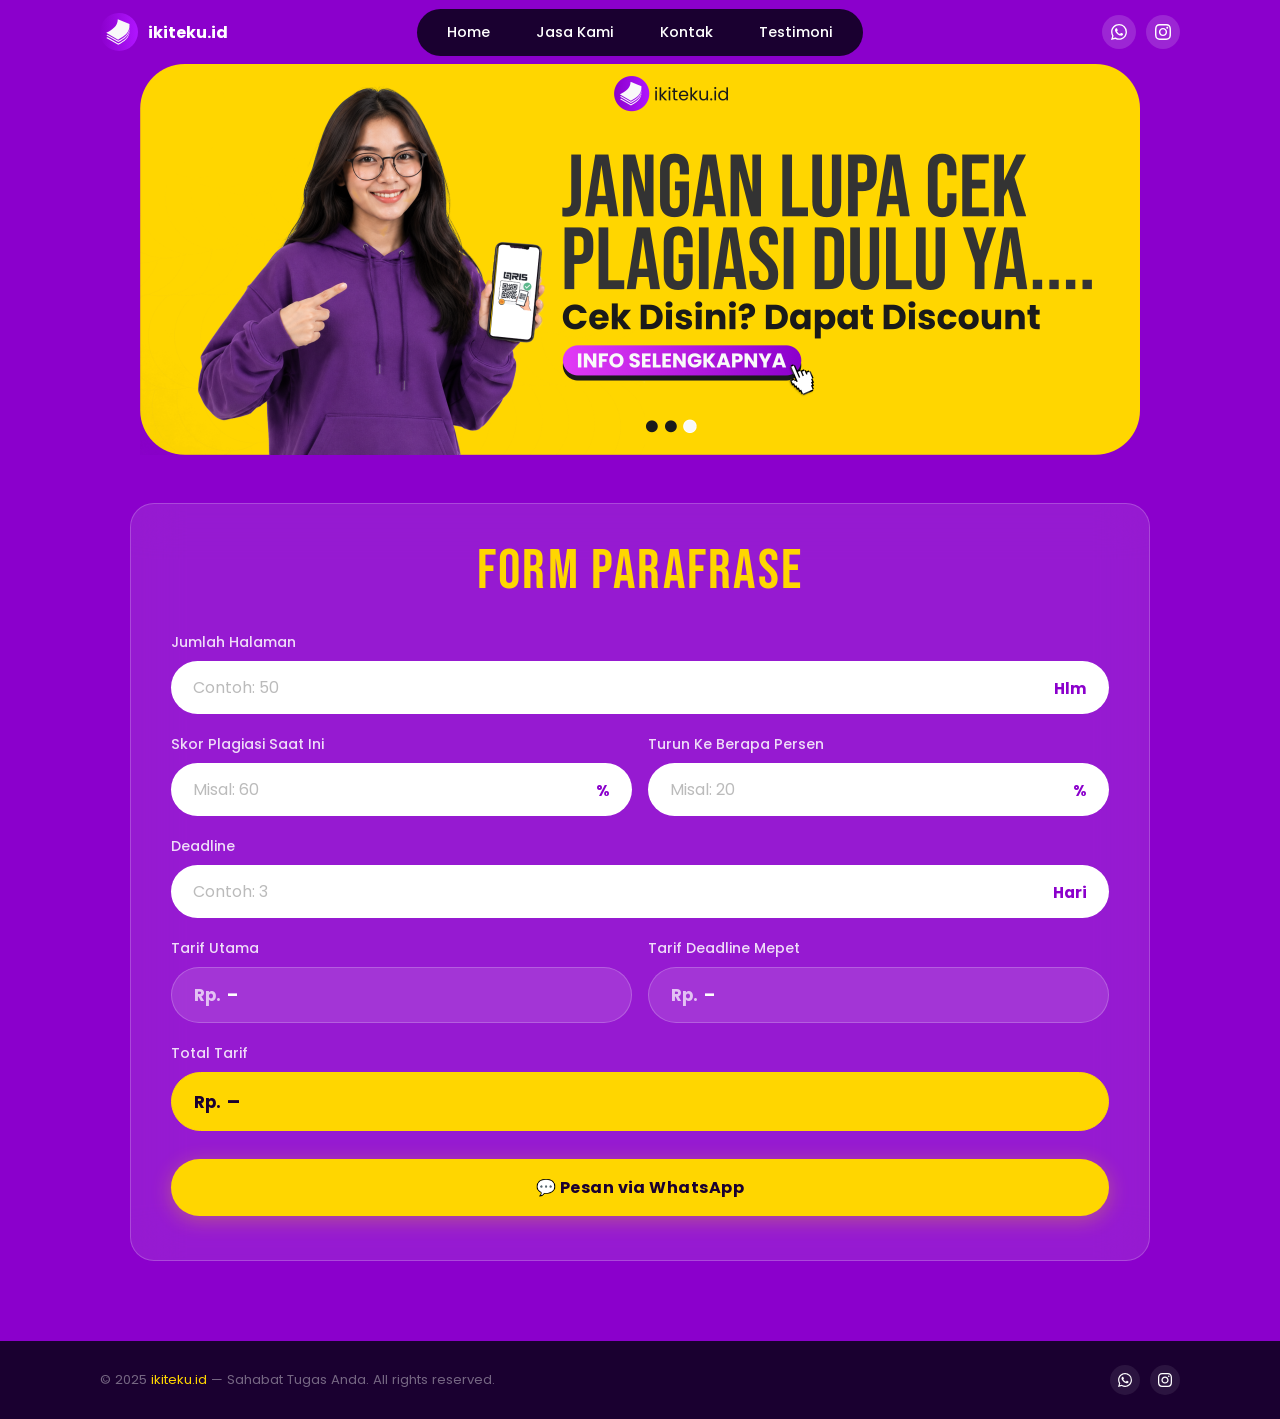
<file: parafase.html>
<!DOCTYPE html>
<html lang="id">

<head>
  <meta charset="UTF-8">
  <meta name="viewport" content="width=device-width, initial-scale=1.0">
  <title>Form Parafrase – ikiteku.id</title>
  <link href="https://fonts.googleapis.com/css2?family=Bebas+Neue&family=Poppins:wght@300;400;500;600;700&display=swap" rel="stylesheet">
  <link rel="stylesheet" href="style.css">
  <style>
    /* ── HERO: hanya gambar, width auto, centered ── */
    #parafase-hero {
      padding-top: 64px;
      background: #8B00CC;
      text-align: center;
      line-height: 0;
    }
    #parafase-hero a {
      display: inline-block;
      cursor: pointer;
    }
    #parafase-hero img {
      width: auto;
      max-width: 100%;
      height: auto;
      display: block;
      margin: 0 auto;
    }

    /* ── FORM SECTION ── */
    #parafase-form {
      background: #8B00CC;
      padding: 48px 0 80px;
    }

    /* Form card — full width, max-width centered */
    .pf-card {
      max-width: 1020px;
      margin: 0 auto;
      background: rgba(255,255,255,0.1);
      border: 1.5px solid rgba(255,255,255,0.2);
      backdrop-filter: blur(24px);
      -webkit-backdrop-filter: blur(24px);
      border-radius: 24px;
      padding: 40px 40px 44px;
    }

    .pf-card-title {
      font-family: 'Bebas Neue', sans-serif;
      font-size: clamp(2.4rem, 5vw, 3.5rem);
      color: #FFD600;
      letter-spacing: 0.04em;
      margin-bottom: 32px;
      line-height: 1;
      text-align: center;
    }

    .pf-field { margin-bottom: 20px; }

    .pf-label {
      display: block;
      color: rgba(255,255,255,0.85);
      font-size: 0.88rem;
      font-weight: 500;
      margin-bottom: 8px;
    }

    .pf-input-wrap { position: relative; }
    .pf-input-wrap input {
      width: 100%;
      background: #fff;
      border: none;
      border-radius: 50px;
      padding: 14px 60px 14px 22px;
      font-family: 'Poppins', sans-serif;
      font-size: 1rem;
      font-weight: 500;
      color: #1a0030;
      outline: none;
      transition: box-shadow 0.2s;
    }
    .pf-input-wrap input:focus { box-shadow: 0 0 0 3px #FFD600; }
    .pf-input-wrap input::placeholder { color: #bbb; font-weight: 400; }
    .pf-suffix {
      position: absolute;
      right: 22px;
      top: 50%;
      transform: translateY(-50%);
      font-weight: 700;
      font-size: 0.95rem;
      color: #8B00CC;
      pointer-events: none;
    }

    .pf-row {
      display: grid;
      grid-template-columns: 1fr 1fr;
      gap: 16px;
    }

    /* Output fields */
    .pf-output-wrap { margin-bottom: 20px; }

    .pf-output {
      background: rgba(255,255,255,0.12);
      border: 1.5px solid rgba(255,255,255,0.2);
      border-radius: 50px;
      padding: 14px 22px;
      display: flex;
      align-items: center;
      gap: 6px;
      min-height: 52px;
    }
    .pf-output.total {
      background: #FFD600;
      border-color: #FFD600;
    }
    .pf-output .rp {
      font-weight: 700;
      font-size: 1.05rem;
      color: rgba(255,255,255,0.7);
    }
    .pf-output.total .rp { color: #1a0030; }
    .pf-output .amount {
      font-weight: 700;
      font-size: 1.05rem;
      color: #fff;
    }
    .pf-output.total .amount {
      color: #1a0030;
      font-size: 1.2rem;
    }

    /* CTA Button */
    .pf-btn {
      width: 100%;
      background: #FFD600;
      color: #1a0030;
      border: none;
      border-radius: 50px;
      padding: 16px;
      font-family: 'Poppins', sans-serif;
      font-size: 1rem;
      font-weight: 700;
      cursor: pointer;
      letter-spacing: 0.03em;
      transition: background 0.2s, transform 0.15s, box-shadow 0.2s;
      margin-top: 8px;
      box-shadow: 0 4px 20px rgba(255,214,0,0.3);
    }
    .pf-btn:hover {
      background: #ffe033;
      transform: translateY(-2px);
      box-shadow: 0 8px 28px rgba(255,214,0,0.45);
    }
    .pf-btn:active { transform: translateY(0); }

    /* ── RESPONSIVE ── */
    @media (max-width: 900px) {
      .pf-card { padding: 32px 28px 36px; }
    }
    @media (max-width: 600px) {
      .pf-card { padding: 28px 18px 32px; border-radius: 18px; }
      .pf-row { grid-template-columns: 1fr; }
      #parafase-form { padding: 36px 0 60px; }
      #parafase-hero img {
      width: auto;
      max-width: 90%;
      height: auto;
      display: block;
      margin: 0 auto;
      bottom: 5%;
    }
    }
  </style>
</head>

<body>

  <!-- ── NAVBAR ── -->
  <nav>
    <div class="nav-inner">
      <a href="index.html" class="nav-logo">
        <img src="images/logo.svg" alt="ikiteku.id">
        <span>ikiteku.id</span>
      </a>
      <ul class="nav-center">
        <li><a href="index.html">Home</a></li>
        <li><a href="index.html#services">Jasa Kami</a></li>
        <li><a href="index.html#contact">Kontak</a></li>
        <li><a href="index.html#testimoni">Testimoni</a></li>
      </ul>
      <div class="nav-socmed">
        <a href="https://wa.me/6285646620741" target="_blank" title="WhatsApp">
          <img src="images/whatsapp-icon.svg" alt="WhatsApp">
        </a>
        <a href="https://instagram.com/ikiteku.id" target="_blank" title="Instagram">
          <img src="images/instagram-icon.svg" alt="Instagram">
        </a>
      </div>
      <button class="burger" id="burger" onclick="toggleMenu()">
        <span></span><span></span><span></span>
      </button>
    </div>
  </nav>

  <!-- ── MOBILE MENU ── -->
  <div class="mobile-menu" id="mobileMenu">
    <a href="index.html" onclick="closeMenu()">Home</a>
    <a href="index.html#services" onclick="closeMenu()">Jasa Kami</a>
    <a href="index.html#testimoni" onclick="closeMenu()">Testimoni</a>
    <a href="index.html#contact" onclick="closeMenu()">Kontak</a>
    <div class="mobile-socmed">
      <a href="https://wa.me/6285646620741" target="_blank">
        <img src="images/whatsapp-icon.svg" alt="WhatsApp"> WhatsApp
      </a>
      <a href="https://instagram.com/ikiteku.id" target="_blank">
        <img src="images/instagram-icon.svg" alt="Instagram"> Instagram
      </a>
    </div>
  </div>

  <!-- ── HERO: hanya gambar parafase01.webp, klik → WA cek plagiasi ── -->
  <section id="parafase-hero">
    <a href="#" onclick="klikCekPlagiasi(event)">
      <img src="images/parafase01.webp" alt="Cek Plagiasi – ikiteku.id">
    </a>
  </section>

  <!-- ── FORM ── -->
  <section id="parafase-form">
    <div class="wrapper">
      <div class="pf-card">
        <div class="pf-card-title">FORM PARAFRASE</div>

        <!-- Jumlah Halaman -->
        <div class="pf-field">
          <label class="pf-label">Jumlah Halaman</label>
          <div class="pf-input-wrap">
            <input type="number" id="halaman" min="1" placeholder="Contoh: 50" oninput="hitung()">
            <span class="pf-suffix">Hlm</span>
          </div>
        </div>

        <!-- Skor Plagiasi & Target Turun -->
        <div class="pf-row pf-field">
          <div>
            <label class="pf-label">Skor Plagiasi Saat Ini</label>
            <div class="pf-input-wrap">
              <input type="number" id="plagiasi" min="0" max="100" placeholder="Misal: 60" oninput="hitung()">
              <span class="pf-suffix">%</span>
            </div>
          </div>
          <div>
            <label class="pf-label">Turun Ke Berapa Persen</label>
            <div class="pf-input-wrap">
              <input type="number" id="turun" min="0" max="100" placeholder="Misal: 20" oninput="hitung()">
              <span class="pf-suffix">%</span>
            </div>
          </div>
        </div>

        <!-- Deadline -->
        <div class="pf-field">
          <label class="pf-label">Deadline</label>
          <div class="pf-input-wrap">
            <input type="number" id="deadline" min="1" placeholder="Contoh: 3" oninput="hitung()">
            <span class="pf-suffix">Hari</span>
          </div>
        </div>

        <!-- Tarif Utama & Deadline -->
        <div class="pf-row pf-output-wrap">
          <div>
            <label class="pf-label">Tarif Utama</label>
            <div class="pf-output">
              <span class="rp">Rp.</span>
              <span class="amount" id="outUtama">–</span>
            </div>
          </div>
          <div>
            <label class="pf-label">Tarif Deadline Mepet</label>
            <div class="pf-output">
              <span class="rp">Rp.</span>
              <span class="amount" id="outDeadline">–</span>
            </div>
          </div>
        </div>

        <!-- Total -->
        <div class="pf-output-wrap">
          <label class="pf-label">Total Tarif</label>
          <div class="pf-output total">
            <span class="rp">Rp.</span>
            <span class="amount" id="outTotal">–</span>
          </div>
        </div>

        <!-- CTA -->
        <button class="pf-btn" onclick="pesanViaWA()">💬 Pesan via WhatsApp</button>
      </div>
    </div>
  </section>

  <!-- ── FOOTER ── -->
  <footer>
    <div class="wrapper">
      <p>© 2025 <span>ikiteku.id</span> — Sahabat Tugas Anda. All rights reserved.</p>
      <div class="footer-socmed">
        <a href="https://wa.me/6285646620741" target="_blank" title="WhatsApp">
          <img src="images/whatsapp-icon.svg" alt="WhatsApp">
        </a>
        <a href="https://instagram.com/ikiteku.id" target="_blank" title="Instagram">
          <img src="images/instagram-icon.svg" alt="Instagram">
        </a>
      </div>
    </div>
  </footer>

  <script src="script.js"></script>
  <script>
    const BATAS_NORMAL_PERHARI = 1;

    function fmt(n) {
      return n.toLocaleString('id-ID');
    }

    function hitung() {
      const halaman  = parseFloat(document.getElementById('halaman').value)  || 0;
      const plagiasi = parseFloat(document.getElementById('plagiasi').value) || 0;
      const turun    = parseFloat(document.getElementById('turun').value)    || 0;
      const deadline = parseFloat(document.getElementById('deadline').value) || 0;

      const elUtama    = document.getElementById('outUtama');
      const elDeadline = document.getElementById('outDeadline');
      const elTotal    = document.getElementById('outTotal');

      if (!halaman || !plagiasi || !turun || plagiasi <= turun) {
        elUtama.textContent    = '–';
        elDeadline.textContent = '–';
        elTotal.textContent    = '–';
        return;
      }

      const persenDiturunkan = (plagiasi - turun) / 100;

      // Tarif Utama
      let rateUtama;
      if      (halaman < 40)  rateUtama = 40000;
      else if (halaman <= 80) rateUtama = 35000;
      else                    rateUtama = 30000;

      const tarifUtama = halaman * persenDiturunkan * rateUtama;

      // Tarif Deadline
      let tarifTambahan = 0;
      if (deadline > 0) {
        const totalHlmParafrase = halaman * persenDiturunkan;
        const batasNormalHari   = totalHlmParafrase / BATAS_NORMAL_PERHARI;
        const selisih           = Math.max(0, batasNormalHari - deadline);

        let rateDeadline;
        if      (halaman < 40)  rateDeadline = 10000;
        else if (halaman <= 80) rateDeadline = 9000;
        else                    rateDeadline = 8000;

        tarifTambahan = selisih * rateDeadline;
      }

      const total = (tarifUtama + tarifTambahan) * 0.95;

      elUtama.textContent    = fmt(Math.round(tarifUtama));
      elDeadline.textContent = tarifTambahan > 0 ? fmt(Math.round(tarifTambahan)) : '0';
      elTotal.textContent    = fmt(Math.round(total));
    }

    function pesanViaWA() {
      const halaman  = document.getElementById('halaman').value;
      const plagiasi = document.getElementById('plagiasi').value;
      const turun    = document.getElementById('turun').value;
      const deadline = document.getElementById('deadline').value;
      const selisihPersen = plagiasi && turun ? (plagiasi - turun) : null;

      const utama    = document.getElementById('outUtama').textContent;
      const dl       = document.getElementById('outDeadline').textContent;
      const total    = document.getElementById('outTotal').textContent;

      let msg = `Halo ikiteku.id! Saya ingin memesan jasa *Parafrase* 📝\n`;
      msg += `━━━━━━━━━━━━━━━━━━━━━\n`;
      msg += `📄 *Jumlah Halaman:* ${halaman || '–'} hlm\n`;
      msg += `🔍 *Plagiasi saat ini:* ${plagiasi || '–'}%\n`;
      msg += `🎯 *Target turun ke:* ${turun || '–'}%\n`;
      if (selisihPersen !== null) {
        msg += `📉 *Selisih persen:* ${selisihPersen}% (${plagiasi}% → ${turun}%)\n`;
      }
      msg += `⏰ *Deadline:* ${deadline || '–'} hari\n`;
      msg += `━━━━━━━━━━━━━━━━━━━━━\n`;
      msg += `💵 *Tarif Utama:* Rp. ${utama !== '–' ? utama : '–'}\n`;
      msg += `⚡ *Tarif Deadline Mepet:* Rp. ${dl !== '–' ? dl : '–'}\n`;
      msg += `━━━━━━━━━━━━━━━━━━━━━\n`;
      msg += `💰 *TOTAL TARIF: Rp. ${total !== '–' ? total : '–'}*\n`;
      msg += `━━━━━━━━━━━━━━━━━━━━━\n`;
      msg += `Mohon konfirmasi dan info selanjutnya. Terima kasih! 🙏`;

      window.open(`https://wa.me/6285646620741?text=${encodeURIComponent(msg)}`, '_blank');
    }

    function klikCekPlagiasi(e) {
      e.preventDefault();
      const msg = `Halo ikiteku.id! Saya mau cek plagiasi dulu 🔍\nBoleh minta info lebih lanjut? Terima kasih! 🙏`;
      window.open(`https://wa.me/6285646620741?text=${encodeURIComponent(msg)}`, '_blank');
    }
  </script>
</body>
</html>
</file>
<file: style.css>
*,
*::before,
*::after {
  box-sizing: border-box;
  margin: 0;
  padding: 0;
}

html {
  scroll-behavior: smooth;
}

body {
  font-family: 'Poppins', sans-serif;
  background: #fff;
  overflow-x: hidden;
}

/* ── WRAPPER ── */
.wrapper {
  width: 100%;
  max-width: 1200px;
  margin: 0 auto;
  padding: 0 60px;
  position: relative;
}

/* ── NAVBAR ── */
nav {
  position: fixed;
  top: 0;
  left: 0;
  right: 0;
  z-index: 300;
  background: #8B00CC;
  height: 64px;
}

.nav-inner {
  max-width: 1200px;
  margin: 0 auto;
  padding: 0 60px;
  height: 100%;
  display: flex;
  align-items: center;
  justify-content: space-between;
  position: relative;
}

.nav-logo {
  display: flex;
  align-items: center;
  gap: 10px;
  color: #fff;
  text-decoration: none;
  font-weight: 700;
  font-size: 1rem;
}

.nav-logo img {
  height: 38px;
  width: auto;
}

.nav-center {
  position: absolute;
  left: 50%;
  transform: translateX(-50%);
  display: flex;
  align-items: center;
  background: #1a0030;
  border-radius: 999px;
  padding: 6px 8px;
  gap: 2px;
  list-style: none;
}

.nav-center a {
  display: block;
  color: #fff;
  text-decoration: none;
  font-size: 0.9rem;
  font-weight: 500;
  padding: 7px 22px;
  border-radius: 999px;
  transition: background 0.2s, color 0.2s;
}

.nav-center a.active {
  background: #FFD600;
  color: #1a0030;
  font-weight: 600;
}

.nav-center a:hover:not(.active) {
  background: rgba(255, 255, 255, 0.1);
}

.nav-socmed {
  display: flex;
  align-items: center;
  gap: 10px;
}

.nav-socmed a {
  display: flex;
  align-items: center;
  justify-content: center;
  width: 34px;
  height: 34px;
  background: rgba(255, 255, 255, 0.15);
  border-radius: 50%;
  color: #fff;
  transition: background 0.2s, transform 0.2s;
}

.nav-socmed a:hover {
  background: #FFD600;
  color: #1a0030;
  transform: scale(1.1);
}

.nav-socmed svg {
  width: 16px;
  height: 16px;
  fill: currentColor;
}

.nav-socmed img {
  width: 16px;
  height: 16px;
}

.burger {
  display: none;
  flex-direction: column;
  gap: 5px;
  cursor: pointer;
  padding: 8px;
  background: #1a0030;
  border-radius: 8px;
  border: none;
  outline: none;
}

.burger span {
  display: block;
  width: 22px;
  height: 2px;
  background: #fff;
  border-radius: 4px;
  transition: all 0.3s;
}

.burger.open span:nth-child(1) {
  transform: translateY(7px) rotate(45deg);
}

.burger.open span:nth-child(2) {
  opacity: 0;
}

.burger.open span:nth-child(3) {
  transform: translateY(-7px) rotate(-45deg);
}

.mobile-menu {
  display: none;
  position: fixed;
  top: 64px;
  left: 0;
  right: 0;
  background: #1a0030;
  z-index: 299;
  transform: translateY(-110%);
  transition: transform 0.3s ease;
}

.mobile-menu.show {
  transform: translateY(0);
}

.mobile-menu a {
  display: block;
  color: #fff;
  text-decoration: none;
  font-size: 1rem;
  font-weight: 500;
  padding: 16px 32px;
  border-bottom: 1px solid rgba(255, 255, 255, 0.07);
}

.mobile-menu a:hover {
  color: #FFD600;
}

.mobile-menu .mobile-socmed {
  display: flex;
  gap: 14px;
  padding: 18px 32px;
  align-items: center;
}

.mobile-menu .mobile-socmed a {
  display: flex;
  align-items: center;
  gap: 8px;
  color: #FFD600;
  padding: 0;
  border-bottom: none;
  font-size: 0.85rem;
}

.mobile-menu .mobile-socmed svg {
  width: 18px;
  height: 18px;
  fill: currentColor;
}

.mobile-menu .mobile-socmed img {
  width: 18px;
  height: 18px;
}

/* ── HERO ── */
#home {
  background: #8B00CC;
  height: 100vh;
  min-height: 560px;
  padding-top: 64px;
  position: relative;
  overflow: hidden;
}

/* Arrow container untuk animasi panah ke atas */
.arrows-container {
  position: absolute;
  top: 0;
  left: 0;
  width: 100%;
  height: 100%;
  display: flex;
  justify-content: center;
  align-items: center;
  z-index: 0;
  pointer-events: none;
}

/* Trik membuat bentuk panah/chevron menggunakan border */
.arrow {
  position: absolute;
  width: 30vw;
  height: 30vw;
  border-top: 6vw solid rgba(255, 255, 255, 0.3);
  border-right: 6vw solid rgba(255, 255, 255, 0.3);
  transform: rotate(-45deg); 
  opacity: 0;
  animation: moveUp 6s linear infinite;
}

/* Jeda antar panah agar berbaris rapat ke atas */
.arrow:nth-child(1) { animation-delay: 0s; }
.arrow:nth-child(2) { animation-delay: 1s; }
.arrow:nth-child(3) { animation-delay: 2s; }
.arrow:nth-child(4) { animation-delay: 3s; }
.arrow:nth-child(5) { animation-delay: 4s; }
.arrow:nth-child(6) { animation-delay: 5s; }

/* Logika Gerakan dari Bawah ke Atas */
@keyframes moveUp {
  0% {
    top: 110%;
    opacity: 0;
  }
  10% {
    opacity: 1;
  }
  90% {
    opacity: 1;
  }
  100% {
    top: -40%;
    opacity: 0;
  }
}

#home>.wrapper {
  height: 100%;
  position: relative;
  z-index: 1;
}

/* ── HERO TITLE (shared base) ── */
.hero-title {
  position: absolute;
  bottom: 20%;
  left: 3%;
  font-family: 'Bebas Neue', sans-serif;
  font-size: clamp(6.5rem, 20vw, 11.5rem);
  line-height: 0.88;
  letter-spacing: -0.03em;
  font-weight: 400;
  pointer-events: none;
  user-select: none;
}

.hero-title--fill {
  color: #fff;
  z-index: 0;
}

.hero-title--fill .yellow {
  color: #FFD600;
}

.hero-title--outline {
  z-index: 2;
  -webkit-text-stroke: 1px #fff;
  color: transparent;
}

.hero-title--outline .yellow {
  -webkit-text-stroke: 1px #FFD600;
  color: transparent;
}

.hero-model {
  position: absolute;
  bottom: 0;
  left: 50%;
  transform: translateX(-50%);
  height: 100%;
  z-index: 1;
  display: flex;
  align-items: flex-end;
  pointer-events: none;
}

.hero-model img {
  height: 100%;
  width: auto;
  max-width: 720px;
  object-fit: contain;
  object-position: bottom center;
}

.hero-services {
  position: absolute;
  right: 10%;
  top: 50%;
  transform: translateY(-50%);
  display: flex;
  flex-direction: column;
  gap: 30px;
  z-index: 3;
  width: 380px;
}

.service-btn {
  background: rgba(255, 255, 255, 0.17);
  border: 1.5px solid rgba(255, 255, 255, 0.35);
  backdrop-filter: blur(18px);
  -webkit-backdrop-filter: blur(18px);
  color: #fff;
  font-family: 'Poppins', sans-serif;
  font-size: clamp(1.5rem, 1.1vw, 2.15rem);
  font-weight: 500;
  padding: clamp(14px, 1.8vh, 22px) 24px;
  border-radius: 25px;
  cursor: pointer;
  transition: all 0.22s;
  text-align: center;
  width: 100%;
  box-shadow: 0 4px 20px rgba(0, 0, 0, 0.12);
  display: block;
}

.service-btn:nth-child(1) {
  margin-left: 40px;
}

.service-btn:nth-child(2) {
  margin-left: -20px;
}

.service-btn:nth-child(3) {
  margin-left: 60px;
}

.service-btn:hover {
  background: rgba(255, 255, 255, 0.28);
  border-color: rgba(255, 255, 255, 0.6);
  transform: scale(1.03);
}

/* ════════════════════════════════════════
 SECTION: SERVICES + GALLERY (gabung)
════════════════════════════════════════ */
#services {
  background: #f9f4ff;
  padding-bottom: 80px;
}

/* ── CAROUSEL (full-width, di paling atas section) ── */
.carousel-wrap {
  position: relative;
  width: 100%;
  overflow: hidden;
  background: #f9f4ff;
  padding: 58px 0 0;
}

.carousel-viewport {
  overflow: hidden;
  border-radius: 20px;
  position: relative;
}

.carousel-track {
  display: flex;
  transition: transform 0.55s cubic-bezier(0.77, 0, 0.18, 1);
}

.carousel-slide {
  min-width: 100%;
  position: relative;
}

.carousel-slide img.img-desk {
  width: 100%;
  height: 340px;
  object-fit: cover;
  display: block;
  border-radius: 20px;
}

.carousel-slide img.img-mob {
  display: none;
  width: 100%;
  height: 420px;
  object-fit: cover;
  border-radius: 20px;
}

.carousel-dots {
  display: flex;
  justify-content: center;
  gap: 8px;
  margin-top: 16px;
}

.carousel-dots button {
  width: 10px;
  height: 10px;
  border-radius: 50%;
  border: none;
  cursor: pointer;
  background: rgba(139, 0, 204, 0.25);
  padding: 0;
  transition: background 0.2s, transform 0.2s;
}

.carousel-dots button.active {
  background: #8B00CC;
  transform: scale(1.25);
}

.carousel-arrow {
  position: absolute;
  top: 50%;
  transform: translateY(-50%);
  width: 40px;
  height: 40px;
  background: rgba(255, 255, 255, 0.85);
  border: none;
  border-radius: 50%;
  cursor: pointer;
  z-index: 10;
  display: flex;
  align-items: center;
  justify-content: center;
  box-shadow: 0 2px 12px rgba(0, 0, 0, 0.15);
  transition: background 0.2s, transform 0.2s;
}

.carousel-arrow:hover {
  background: #FFD600;
  transform: translateY(-50%) scale(1.08);
}

.carousel-arrow svg {
  width: 18px;
  height: 18px;
  stroke: #1a0030;
  stroke-width: 2.5;
  fill: none;
}

.carousel-arrow img {
  width: 18px;
  height: 18px;
}

.carousel-arrow.prev {
  left: 16px;
}

.carousel-arrow.next {
  right: 16px;
}

/* ── SECTION HEADING (di bawah carousel) ── */
.services-heading {
  padding: 48px 0 40px;
  text-align: center;
}

.section-label {
  font-size: 0.78rem;
  font-weight: 600;
  color: #9333ea;
  letter-spacing: 3px;
  text-transform: uppercase;
  margin-bottom: 10px;
}

.section-title {
  font-family: 'Bebas Neue', sans-serif;
  font-size: 5.8rem;
  letter-spacing: 2px;
  color: #1a0030;
  margin-bottom: 12px;
  line-height: 1;
}

.section-sub {
  font-size: 0.93rem;
  color: #777;
  line-height: 1.7;
  max-width: 420px;
  margin: 0 auto;
}

/* ── SERVICE CARDS — 3 kolom horizontal desktop ── */
.services-grid {
  padding: 0;
  display: grid;
  grid-template-columns: repeat(3, 1fr);
  gap: 20px;
}

.svc-card {
  background: #8B00CC;
  border-radius: 35px;
  padding: 28px 20px 28px 28px;
  color: #fff;
  display: flex;
  align-items: flex-end;
  justify-content: space-between;
  position: relative;
  overflow: hidden;
  transition: transform 0.28s, box-shadow 0.28s;
  box-shadow: 0 6px 24px rgba(139, 0, 204, 0.22);
  min-height: 300px;
}

.svc-card:hover {
  transform: translateY(-5px);
  box-shadow: 0 18px 44px rgba(139, 0, 204, 0.38);
}

.svc-card-text {
  position: relative;
  z-index: 2;
  flex: 1;
  bottom: 10%;
}

.svc-card-text h3 {
  font-family: 'Bebas Neue', sans-serif;
  font-size: 2.8rem;
  letter-spacing: 2px;
  color: #FFD600;
  margin-bottom: 8px;
  line-height: 0.9;
}

.svc-card-text p {
  font-size: 0.82rem;
  line-height: 1.4;
  color: rgba(255, 255, 255, 0.82);
}

.svc-card-icon {
  position: absolute;
  right: -10px;
  top: 10px;
  width: 130px;
  height: 130px;
  z-index: 1;
  pointer-events: none;
  flex-shrink: 0;
}

.svc-card-icon img {
  width: 100%;
  height: 100%;
  object-fit: contain;
  opacity: 0.30;
  filter: brightness(100);
}

/* ══════════════════════════════════════
   SECTION: TESTIMONI
══════════════════════════════════════ */
#testimoni {
  background: #f9f4ff;
  padding: 80px 0 60px;
  text-align: center;
  position: relative;
  overflow: hidden;
}

#testimoni .section-title {
  color: #000000;
  margin-bottom: 6px;
}

#testimoni .section-sub {
  color: rgba(0, 0, 0, 0.65);
  margin-bottom: 48px;
}

.testi-stats {
  display: flex;
  justify-content: center;
  gap: 20px;
  margin-bottom: 10px;
  margin-top: 5%;
  flex-wrap: wrap;
}

.testi-stat-card {
  background: #8B00CC;
  border-radius: 24px;
  padding: 32px 28px 24px;
  min-width: 180px;
  flex: 1;
  max-width: 240px;
  box-shadow: 0 8px 32px rgba(0,0,0,0.18);
  transition: transform 0.28s;
}

.testi-stat-card:hover {
  transform: translateY(-6px);
}

.testi-stat-number {
  font-family: 'Bebas Neue', sans-serif;
  font-size: 5rem;
  line-height: 1;
  color: #f9f4ff;
  letter-spacing: -1px;
}

.testi-stat-label {
  font-family: 'Poppins', sans-serif;
  font-size: 0.9rem;
  font-weight: 700;
  color: #f9f4ff ;
  margin-top: 6px;
  line-height: 1.3;
}

.testi-gallery-title {
  font-family: 'Bebas Neue', sans-serif;
  font-size: 5rem;
  color: #000000;
  letter-spacing: 3px;
  margin-bottom: 28px;
  line-height: 1;
  -webkit-text-stroke: 2px #000000;
}

.testi-gallery-wrap {
  overflow: hidden;
  position: relative;
  width: 100vw;
  left: 50%;
  transform: translateX(-50%);
  padding: 0;
}

.testi-gallery-track {
  display: flex;
  gap: 16px;
  animation: testi-scroll 30s linear infinite;
  width: max-content;
}

.testi-gallery-track:hover {
  animation-play-state: paused;
}

@keyframes testi-scroll {
  0%   { transform: translateX(0); }
  100% { transform: translateX(-50%); }
}

.testi-gallery-item {
  flex-shrink: 0;
  width: 360px;
  height: 480px;
  border-radius: 16px;
  overflow: hidden;
  box-shadow: 0 4px 20px rgba(0,0,0,0.22);
}

.testi-gallery-item img {
  width: 100%;
  height: 100%;
  object-fit: cover;
  display: block;
}

@media (max-width: 900px) {
  .testi-stats {
    gap: 14px;
  }
  .testi-stat-card {
    min-width: 140px;
    padding: 24px 18px 18px;
  }
  .testi-stat-number {
    font-size: 3.6rem;
  }
  .testi-gallery-item {
    width: 200px;
    height: 266px;
  }
}

@media (max-width: 600px) {
  .testi-stats {
    gap: 10px;
  }
  .testi-stat-card {
    min-width: 100px;
    max-width: 160px;
    padding: 20px 14px 16px;
  }
  .testi-stat-number {
    font-size: 3rem;
  }
  .testi-gallery-item {
    width: 200px;
    height: 266px;
  }
  .testi-gallery-title {
    font-size: 2.8rem;
  }
}

/* ── CONTACT ── */
#contact {
  background: #8B00CC;
  padding: 80px 0;
  text-align: center;
  position: relative;
  overflow: visible;
}

.contact-float {
  position: absolute;
  pointer-events: none;
  user-select: none;
  z-index: 10;
}

.contact-float--left {
  right: 15%;
  top: 50%;
  transform: translateY(-50%);
  width: 190px;
  animation: float-bob 4s ease-in-out infinite;
}

.contact-float--right1 {
  left: 15%;
  bottom: 50%;
  transform: translateY(-90%);
  width: 190px;
  animation: float-bob 5s ease-in-out infinite 0.8s;
}

.contact-float--right2 {
  left: 15%;
  top: 85%;
  transform: translateY(-50%);
  width: 190px;
  animation: float-bob 3.5s ease-in-out infinite 1.5s;
}

@keyframes float-bob {
  0%, 100% { transform: translateY(-50%) translateX(0); }
  50%       { transform: translateY(calc(-50% - 14px)) translateX(4px); }
}

@media (max-width: 900px) {
  .contact-float--left  { width: 150px; left: 75%; top: 50%; }
  .contact-float--right1 { width: 150px; right: -5%; top: 45%; }
  .contact-float--right2 { width: 150px; right: -5%; top: 45%;}
}

@media (max-width: 600px) {
  .contact-float--left  { width: 100px; left: 65%; top: 70%; }
  .contact-float--right1 { width: 100px; left: 5%; top: 45%; }
  .contact-float--right2 { width: 100px; left: 5%; top: 90%;}
}

#contact .wrapper {
  text-align: center;
}

#contact .section-title {
  color: #FFD600;
}

#contact .section-sub {
  color: rgba(255, 255, 255, 0.72);
  margin-bottom: 48px;
}

.contact-grid {
  display: flex;
  gap: 20px;
  justify-content: center;
}

.contact-card {
  background: rgba(255, 255, 255, 0.13);
  border: 1.5px solid rgba(255, 255, 255, 0.22);
  backdrop-filter: blur(16px);
  -webkit-backdrop-filter: blur(16px);
  border-radius: 16px;
  padding: 28px 32px;
  display: flex;
  flex-direction: column;
  gap: 6px;
  text-align: left;
  min-width: 220px;
  transition: background 0.2s, transform 0.2s;
}

.contact-card:hover {
  background: rgba(255, 255, 255, 0.2);
  transform: translateY(-3px);
}

.contact-card .c-icon {
  width: 36px;
  height: 36px;
  background: rgba(255, 255, 255, 0.12);
  border-radius: 8px;
  display: flex;
  align-items: center;
  justify-content: center;
  margin-bottom: 4px;
}

.contact-card .c-icon svg {
  width: 18px;
  height: 18px;
  fill: #FFD600;
}

.contact-card .c-icon img {
  width: 18px;
  height: 18px;
}

.contact-card .c-label {
  font-family: 'Bebas Neue', sans-serif;
  font-size: 0.95rem;
  letter-spacing: 2px;
  color: rgba(255, 255, 255, 0.55);
  text-transform: uppercase;
}

.contact-card a {
  font-family: 'Bebas Neue', sans-serif;
  font-size: 1.5rem;
  letter-spacing: 1px;
  color: #FFD600;
  text-decoration: none;
  line-height: 1.1;
  transition: opacity 0.2s;
}

.contact-card a:hover {
  opacity: 0.75;
}

.contact-card small {
  font-size: 0.78rem;
  color: rgba(255, 255, 255, 0.4);
  margin-top: 2px;
}

/* ── FOOTER ── */
footer {
  background: #1a0030;
  color: rgba(255, 255, 255, 0.4);
  padding: 24px 0;
  font-size: 0.82rem;
}

footer .wrapper {
  display: flex;
  align-items: center;
  justify-content: space-between;
  flex-wrap: wrap;
  gap: 12px;
}

footer span {
  color: #FFD600;
}

.footer-socmed {
  display: flex;
  gap: 10px;
  align-items: center;
}

.footer-socmed a {
  display: flex;
  align-items: center;
  justify-content: center;
  width: 30px;
  height: 30px;
  background: rgba(255, 255, 255, 0.08);
  border-radius: 50%;
  color: rgba(255, 255, 255, 0.5);
  transition: background 0.2s, color 0.2s;
}

.footer-socmed a:hover {
  background: #FFD600;
  color: #1a0030;
}

.footer-socmed svg {
  width: 14px;
  height: 14px;
  fill: currentColor;
}

.footer-socmed img {
  width: 14px;
  height: 14px;
}

/* ══ RESPONSIVE ══ */
@media (max-width: 900px) {
  .wrapper {
    padding: 0 24px;
  }

  .nav-inner {
    padding: 0 24px;
  }

  .nav-center {
    display: none;
  }

  .nav-socmed {
    display: none;
  }

  .burger {
    display: flex;
  }

  .mobile-menu {
    display: block;
  }

  .hero-title {
    left: 3%;
    bottom: 30%;
    font-size: clamp(3rem, 9vw, 5.5rem);
  }

  .hero-title--fill {
    left: 3%;
    bottom: 30%;
  }

  .hero-title--outline {
    left: 3%;
    bottom: 30%;
    -webkit-text-stroke: 0.5px #fff;
  }

  .hero-title--outline .yellow {
    -webkit-text-stroke: 0.5px #FFD600;
  }

  .hero-services {
    right: 0;
    width: 220px;
    top: 55%;
  }

  .service-btn {
    font-size: 0.82rem;
    padding: 12px 16px;
  }

  .service-btn:nth-child(1) {
    margin-left: 20px;
  }

  .service-btn:nth-child(2) {
    margin-left: -10px;
  }

  .service-btn:nth-child(3) {
    margin-left: 30px;
  }

  .carousel-wrap {
    padding: 32px 0 0;
  }

  .services-heading {
    padding: 36px 0 32px;
  }

  .services-grid {
    padding: 0;
    grid-template-columns: 1fr;
    gap: 14px;
  }

  .contact-grid {
    flex-direction: column;
    align-items: center;
  }

  footer .wrapper {
    flex-direction: column;
    text-align: center;
  }

  .mobile-break {
    display: none;
  }
}

@media (max-width: 600px) {
  .wrapper {
    padding: 0 20px;
  }

  .nav-inner {
    padding: 0 20px;
  }

  #home {
    height: 100svh;
    padding-top: 60px;
  }

  #home>.wrapper {
    display: flex;
    flex-direction: column;
    align-items: center;
    height: 100%;
    position: relative;
  }

  .arrow {
    width: 70vw;
    height: 70vw;
    border-top: 10vw solid rgba(255, 255, 255, 0.3);
    border-right: 10vw solid rgba(255, 255, 255, 0.3);
    animation: moveUp 5s linear infinite;
  }

  .arrow:nth-child(1) { animation-delay: 0s; }
  .arrow:nth-child(2) { animation-delay: 0.4s; }
  .arrow:nth-child(3) { animation-delay: 0.8s; }
  .arrow:nth-child(4) { animation-delay: 1.2s; }
  .arrow:nth-child(5) { animation-delay: 1.6s; }
  .arrow:nth-child(6) { animation-delay: 2.0s; }

  .hero-title {
    position: absolute;
    top: 60px;
    left: 0;
    text-align: center;
    font-size: clamp(5rem, 16vw, 8rem);
    padding: 0 20px;
    line-height: 0.8;
    width: 100%;
    margin-top: 10;
  }

  .hero-title--fill,
  .hero-title--outline {
    left: 0;
    bottom: auto;
  }

  .hero-model {
    position: relative;
    z-index: 1;
    left: auto;
    bottom: auto;
    transform: none;
    height: auto;
    width: 92%;
    justify-content: center;
    margin-bottom: 0;
    flex: 1;
  }

  .hero-model img {
    height: auto;
    max-height: 700vw;
    width: auto;
    max-width: 115%;
    transform: translateY(18%);
  }

  .hero-services {
    position: absolute;
    bottom: 54px;
    left: 50%;
    top: auto;
    right: auto;
    transform: translateX(-50%);
    width: calc(100% - 40px);
    display: grid;
    grid-template-columns: 1fr 1fr;
    gap: 10px;
  }

  .service-btn {
    font-size: 0.78rem;
    padding: 12px 10px;
    border-radius: 12px;
    width: 100%;
    margin-left: 0 !important;
  }

  .service-btn:nth-child(3) {
    grid-column: 1 / -1;
    justify-self: center;
    width: calc(50% - 5px);
  }

  .carousel-wrap {
    padding: 24px 0 0;
  }

  .carousel-slide img.img-desk {
    display: none;
  }

  .carousel-slide img.img-mob {
    display: block;
  }

  .services-heading {
    padding: 32px 0 28px;
  }

  .section-title {
    font-size: 3.5rem;
  }

  .services-grid {
    padding: 0;
  }

  .svc-card {
    min-height: 120px;
    padding: 40px 16px;
  }

  .svc-card-text h3 {
    font-size: 2.4rem;
  }

  .svc-card-icon {
    width: 85px;
    height: 85px;
    right: -6px;
    bottom: -6px;
  }

  #contact {
    padding: 52px 0;
  }

  footer .wrapper {
    flex-direction: column;
    text-align: center;
  }
}
</file>
